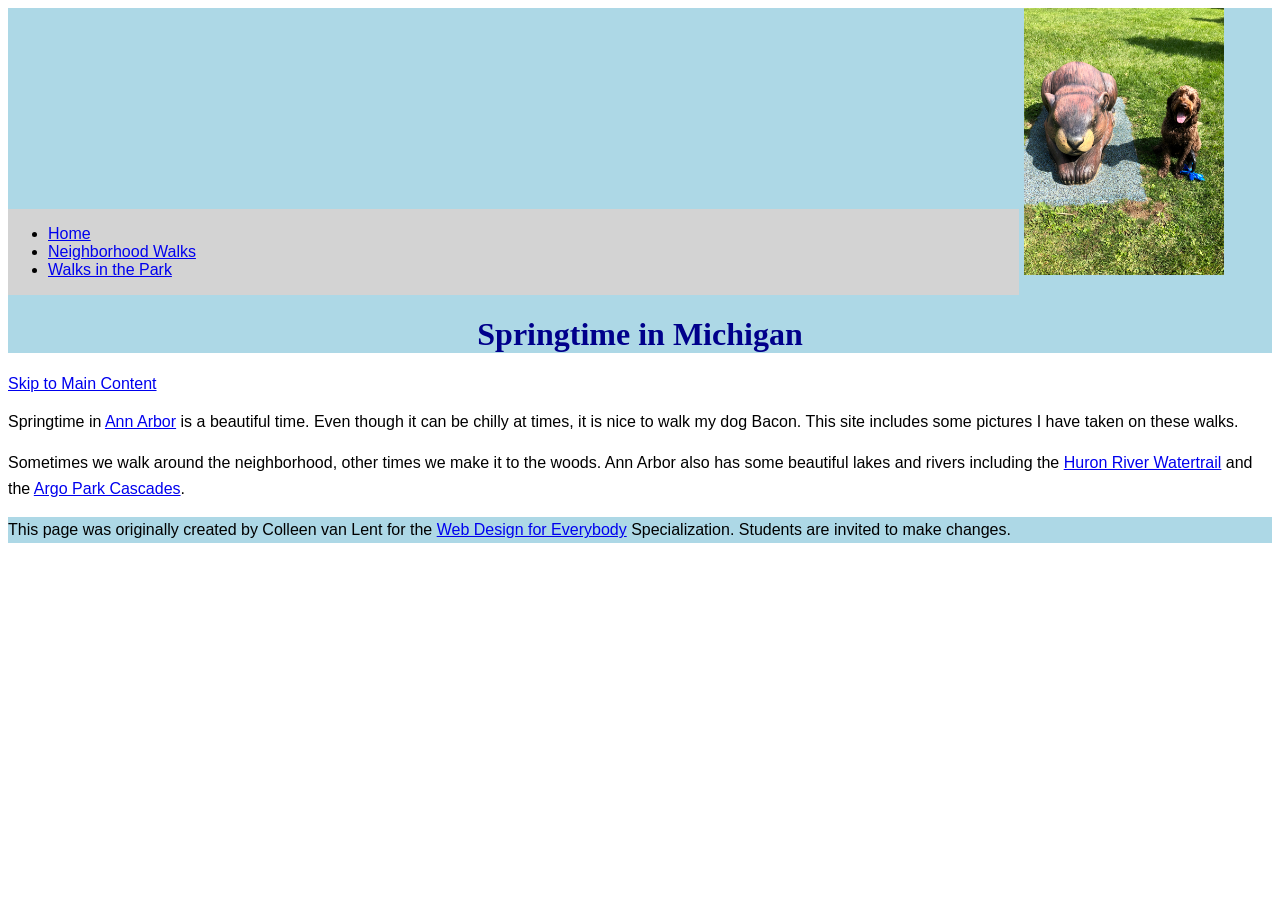
<file: index.html>
<!DOCTYPE html>
<html lang="en">

<head>
  <meta charset="utf-8">
  <meta name="viewport" content="width=device-width">
  <title>Springtime In Michigan</title>

  <link rel="stylesheet" href="css/style.css">
</head>

<body>
  <header>
    <nav>
      <ul>
        <li><a href="index.html">Home</a></li>
        <li><a href="neighborhood.html">Neighborhood Walks</a></li>
        <li><a href="parks.html">Walks in the Park</a></li>
      </ul>
    </nav>

    <img src="images/BaconGallupPark.jpg" width="200"
      alt="Brown Labradoodle sitting next to a statue.">

    <h1>Springtime in Michigan</h1>
  </header>

  <a href="#main-content">Skip to Main Content</a>

  <main id="main-content">

    <p>Springtime in <a href="https://www.michigan.org/city/ann-arbor">Ann Arbor</a> is a beautiful time. Even though
      it can be chilly at times, it is nice to walk my dog Bacon. This site includes some pictures I have taken on
      these walks.</p>

    <p>Sometimes we walk around the neighborhood, other times we make it to the woods. Ann Arbor also has some
      beautiful lakes and rivers including the <a
        href="https://www.annarbor.org/things-to-do/recreation-outdoors/huron-river/">Huron River Watertrail</a> and
      the <a href="https://www.a2gov.org/departments/Parks-Recreation/parks-places/argo/pages/default.aspx">Argo Park
        Cascades</a>.</p>

  </main>

  <footer>
    <p>This page was originally created by Colleen van Lent for the <a
        href="https://www.coursera.org/specializations/web-design"> Web Design for Everybody</a> Specialization.
      Students are invited to make changes.</p>
  </footer>

</body>

</html>
</file>
<file: css/style.css>
body {
    font-family: Arial, sans-serif;
    font-size: 16px;
}

header {
    background-color: lightblue;
}

nav {
    background-color: lightgray;
    display: inline-block;
    width: 80%;
}

nav img {
    width: 10%;
}

main {
    background-color: white;
    font-size: 16px;
}

footer {
    background-color: lightblue;
}

/* Comment out the old li styling */
/*
li {
    display: inline-block;
    width: 150px;
}
*/

h1 {
    text-align: center;
    font-family: Georgia, serif;
    color: darkblue;
}

p {
    line-height: 1.6;
}

/* Grid layout for Neighborhood page */
.grid {
    display: grid;
    grid-template-columns: 40% 40%;
    justify-content: space-around;
    align-items: center;
    row-gap: 20px;
}

/* Only images inside .grid */
.grid img {
    width: 100%;
}

/* Flex layout for Parks page */
.flex {
    display: flex;
    flex-wrap: wrap;
    justify-content: space-around;
}
</file>
